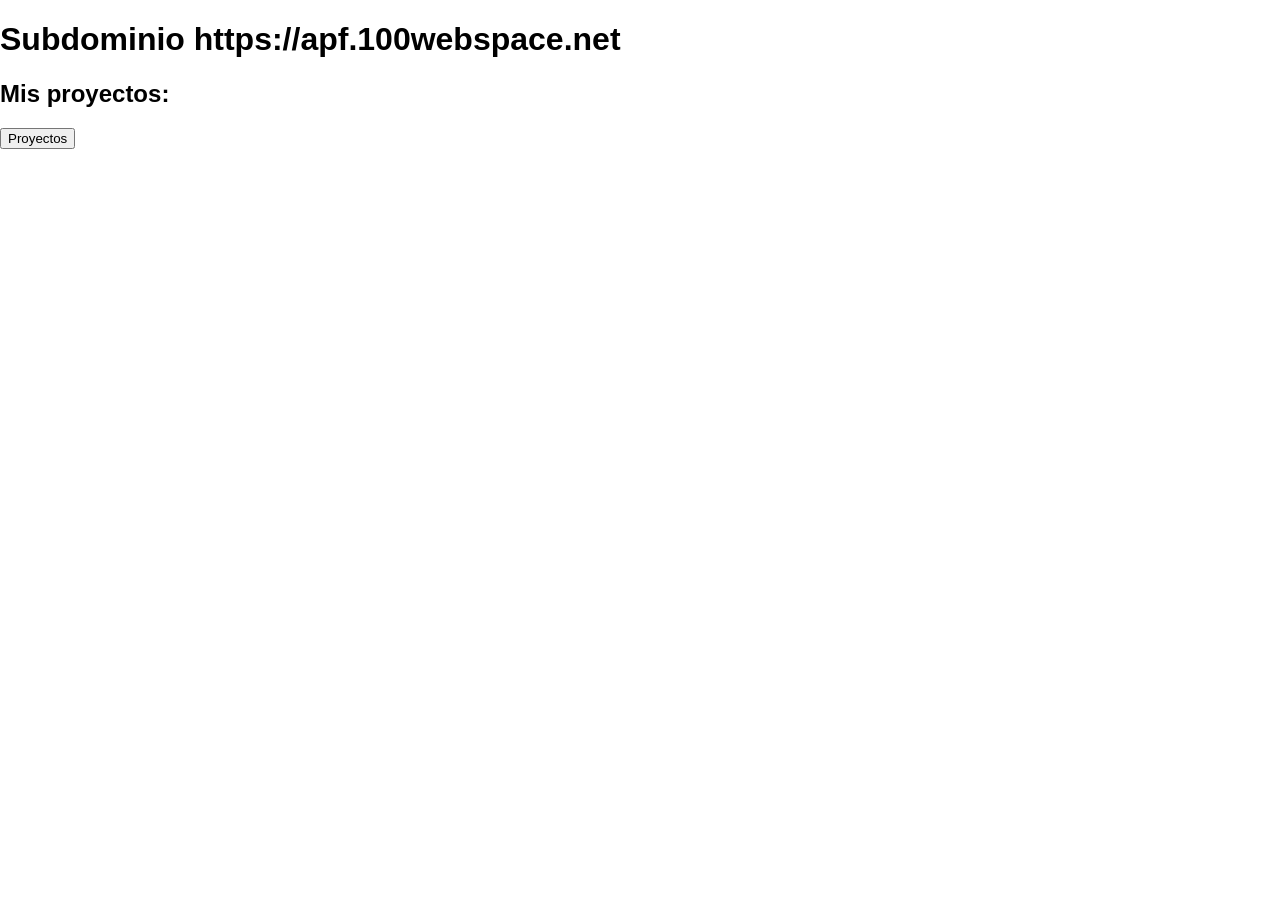
<file: index.html>
<!DOCTYPE html>
<html lang="es">
<head>
    <meta charset="UTF-8">
    <meta name="viewport" content="width=device-width, initial-scale=1.0">
    <title>Index</title>
    <link rel="icon" type="image/x-icon" href="./media/www-icon.png">
    <link rel="stylesheet" href="./frontend/Estilos/styles.css">

</head>
<body>
    <h1><b>Subdominio https://apf.100webspace.net</b></h1>
    <h2>Mis proyectos:</h2>
    <a href="./frontend/ApiNasa/Principal.html">
        <button>Proyectos</button>
    </a>
</body>
</html>
</file>
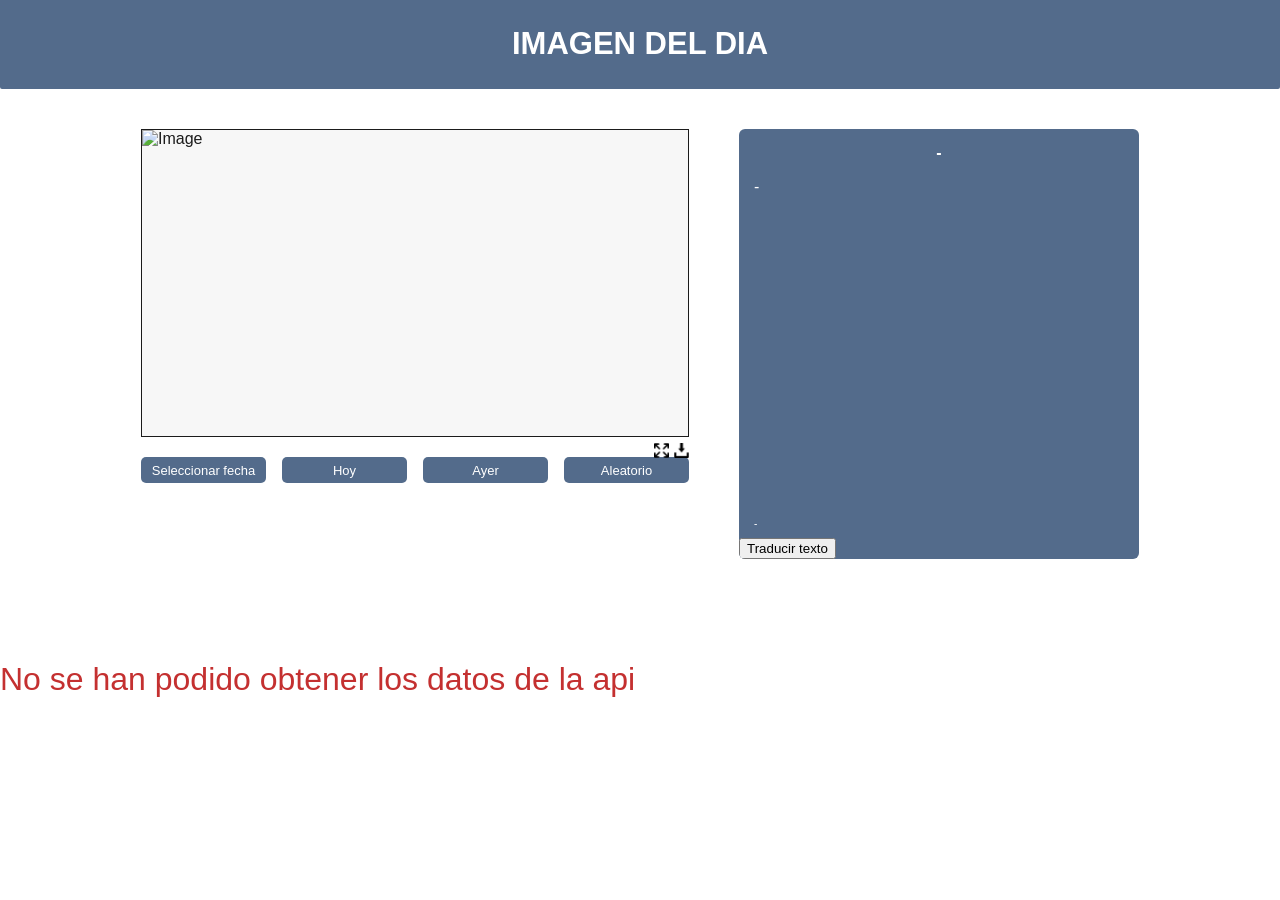
<file: frontend/ApiNasa/ApiNasa.html>
﻿<!DOCTYPE html>
<html lang="es">

<head>
    <link rel="stylesheet" href="../Estilos/styles.css">
    <link rel="icon" type="image/x-icon" href="./media/www-icon.png">

    <meta charset="UTF-8">
    <meta name="viewport" content="width=device-width, initial-scale=1.0">
    <!-- Evitar almacenamiento en caché -->
        <meta http-equiv="Cache-Control" content="no-cache, no-store, must-revalidate">
        <meta http-equiv="Pragma" content="no-cache">
        <meta http-equiv="Expires" content="0">

        <title>ApiNasa</title>
</head>

<body>
    <h1 class="headerApiNasa">IMAGEN DEL DIA</h1>
    <main id="cont" class="contenido">
        <div id="visual" class="visual">
            <div id="contenedor-imagen" class="contenedor-imagen">
                <img id="imagen" alt="Image">

                <div class="controles-imagen">
                    <button id="ampliar" type="button" class="boton-icono" onclick="abrirImg()">
                        <img src="../../media/btn-ampliar.png" alt="">
                    </button>
                    
                    <button type="button" class="boton-icono" aria-label="Descargar imagen" onclick="descargar()">
                        <img src="../../media/btn-descargar.png" alt="">
                    </button>
                </div>
            </div>
            <p id="fecha">YYYY-MM-DD</p>

            <div class="acciones">
                <button id="btnSleccFech" type="button" onclick="accionBotonSelecFech()">Seleccionar fecha</button>
                <button id="btnHoy" type="button" onclick="accionBoton('hoy')">Hoy</button>
                <button id="btnAyer" type="button" onclick="accionBoton('ayer')">Ayer</button>
                <button id="btnRandm" type="button" onclick="accionBoton('rndm')">Aleatorio</button>
            </div>
        </div>

        <div class="info-panel">
            <div class="titulo">
                <h2 id="titulo">Cargando título...</h2>
            </div>
            <div id="descripcion" class="descripcion">
                <p id="explicacion">Cargando explicación...</p>
            </div>
            <div class="copyr">
                <p id="copyright">copyright</p>
            </div>
            <div class="traducir">
                <button id="btnTrad" onclick="traducir()">Traducir texto</button>
            </div>
        </div>


    </main>


    <script>
        let fechaMostrada = new Date();
        const baseURL="http://198.23.57.28"
        const apiUrl = baseURL+"/api/apod";

        function cargarDatos(urlFetch) {

            const titulo = document.getElementById("titulo");
            const imagen = document.getElementById("imagen");
            const explicacion = document.getElementById("explicacion");
            const copyright = document.getElementById("copyright");
            const fecha = document.getElementById("fecha");
            const descarga = document.getElementById("descargar");
            const ampliacion = document.getElementById("ampliar");

            //Botones
            const btnSlecc = document.getElementById("btnSleccFech");

            fetch(urlFetch)
                .then((response) => {
                    if (!response.ok) {
                        throw new Error("No se pudieron obtener los datos.");
                    }

                    return response.json();
                })
                .then((data) => {
                    titulo.textContent = data.title;
                    imagen.alt = data.url;
                    imagen.src = data.hdurl || data.url;
                    ampliacion.href = data.hdurl || data.url;
                    explicacion.textContent = data.explanation;
                    copyright.textContent = `Copyright: ${data.copyright || "No disponible"}`;
                    fecha.textContent = `Fecha: ${data.date}`;
                    fechaMostrada = new Date(`${data.date}T12:00:00`);
                })
                .catch(() => {
                    console.log("Get: " + urlFetch);

                    titulo.textContent = "-";
                    imagen.removeAttribute("src");
                    explicacion.textContent = "-";
                    copyright.textContent = "-";
                    fecha.textContent = "";
                    const mensajeError = document.createElement("p");
                    mensajeError.style.color = "#c43030"
                    mensajeError.style.fontSize = "32px"
                    mensajeError.textContent = "No se han podido obtener los datos de la api"
                    document.body.appendChild(mensajeError);
                });
        }

        cargarDatos(apiUrl);

        function accionBoton(fecha) {

            const imagen = document.getElementById("imagen");

            imagen.removeAttribute("src");
            imagen.alt = "Cargando imagen...";

            if (fecha === "hoy") {
                cargarDatos(apiUrl);
            } else if (fecha === "ayer") {
                const fechaAyer = new Date(fechaMostrada);
                fechaAyer.setDate(fechaAyer.getDate() - 1);

                const año = fechaAyer.getFullYear();
                const mes = String(fechaAyer.getMonth() + 1).padStart(2, "0");
                const dia = String(fechaAyer.getDate()).padStart(2, "0");

                cargarDatos(`${apiUrl}?date=${año}-${mes}-${dia}`);
            } else if (fecha === "rndm") {
                const fechaInicio = new Date(1995, 5, 16);
                const fechaActual = new Date();
                const fechaAleatoria = new Date(
                    fechaInicio.getTime() + Math.random() * (fechaActual.getTime() - fechaInicio.getTime())
                );

                const año = fechaAleatoria.getFullYear();
                const mes = String(fechaAleatoria.getMonth() + 1).padStart(2, "0");
                const dia = String(fechaAleatoria.getDate()).padStart(2, "0");

                cargarDatos(`${apiUrl}?date=${año}-${mes}-${dia}`);

            }
        }

        function accionBotonSelecFech() {
            let modal = document.getElementById("contenedor-fecha");
            if (modal) {
                modal.style.display = modal.style.display === "none" ? "flex" : "none";
                return;
            }

            modal = document.createElement("div");
            modal.id = "contenedor-fecha";
            modal.className = "modal-fecha";

            const contenido = document.createElement("div");
            contenido.className = "modal-contenido";

            const btnCerrar = document.createElement("button");
            btnCerrar.className = "cerrar-modal";
            btnCerrar.innerHTML = "&times;";
            btnCerrar.setAttribute("aria-label", "Cerrar");
            btnCerrar.onclick = function () {
                modal.style.display = "none";
            };

            const parr = document.createElement("p");
            parr.textContent = "Seleccionar fecha:";

            const input = document.createElement("input");
            input.type = "date";

            const hoy = new Date().toISOString().split("T")[0];
            input.max = hoy;

            input.addEventListener("change", function () {
                if (this.value) {
                    const imagen = document.getElementById("imagen");
                    imagen.removeAttribute("src");
                    imagen.alt = "Cargando imagen...";
                    cargarDatos(`${apiUrl}?date=${this.value}`);
                    modal.style.display = "none";
                }
            });

            modal.addEventListener("click", function (e) {
                if (e.target === modal) {
                    modal.style.display = "none";
                }
            });

            contenido.appendChild(btnCerrar);
            contenido.appendChild(parr);
            contenido.appendChild(input);
            modal.appendChild(contenido);
            document.body.appendChild(modal);
        }

        function traducir() {
            desc=document.getElementById("descripcion")
            boton=document.getElementById("btnTrad")
            textoActual=desc.textContent;

            if(boton.textContent==="Original"){
                desc.textContent=explicacion.
                boton.textContent="Traducir"
            }else{
            //http://127.0.0.1:5000/translate?text="+textoActual
            prueba=baseURL+"/translate?text="+textoActual
            fetch(prueba)
            .then((response) => {
                    if (!response.ok) {
                        throw new Error("No se pudieron obtener los datos.");
                    }

                    return response.json();
                }).then((data) => {
                    
                    traducido=data.data.translations[0].translatedText
                    desc.textContent=traducido
                    boton.textContent="Original"

                })
            }
        }

        function abrirImg(){
            const imagen = document.getElementById("imagen");
            enlaceImg=imagen.src
            console.log(enlaceImg)
            window.open(enlaceImg)
            
        }

        function descargar(){
            print()
            //Es lo mejor que pude hacer de momento :)
        }

    </script>
</body>

</html>
</file>
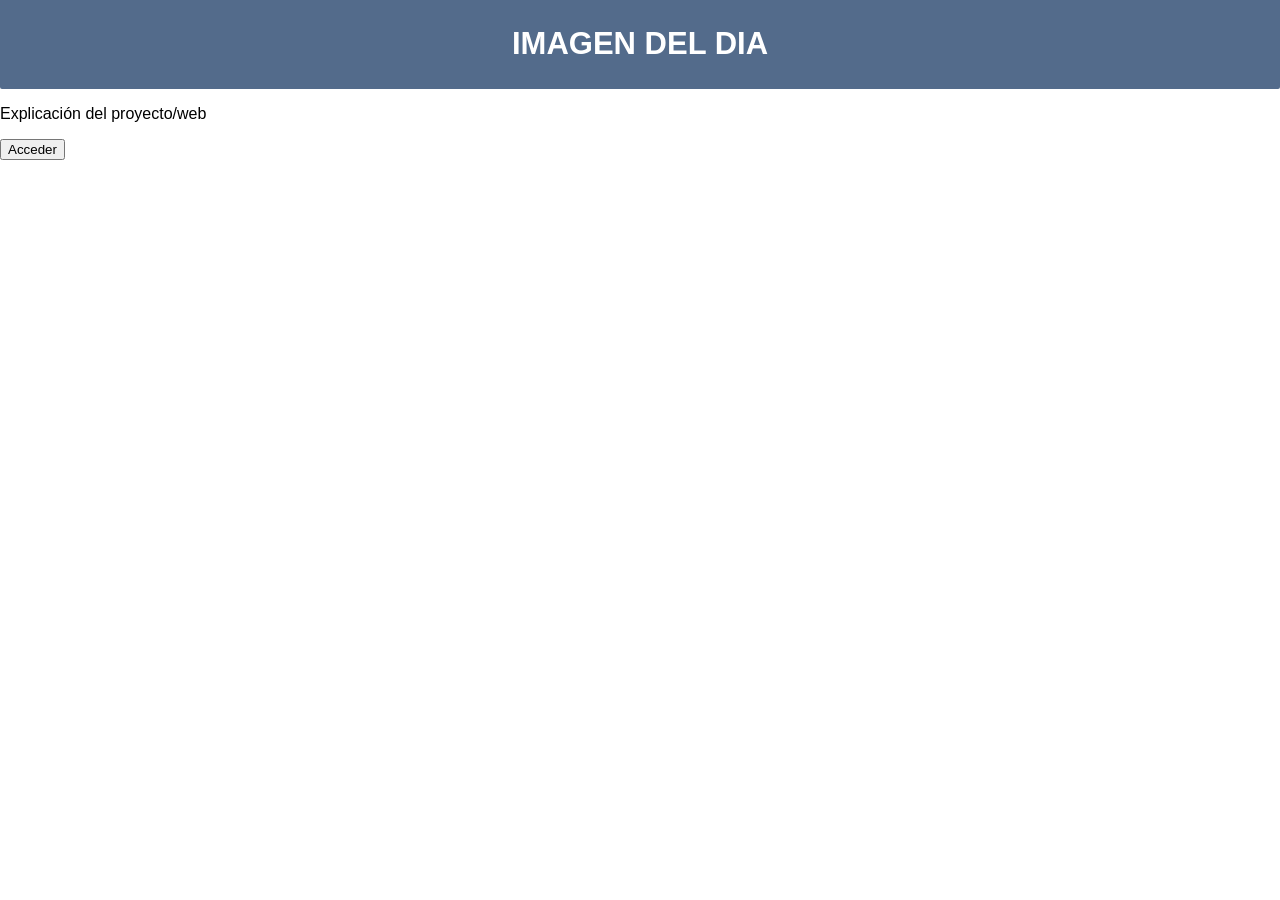
<file: frontend/ApiNasa/Principal.html>
<!DOCTYPE html>
<html lang="en">
<head>
    <link rel="stylesheet" href="../Estilos/styles.css">
    <link rel="icon" type="image/x-icon" href="./media/www-icon.png">
    
    <meta charset="UTF-8">
    <meta name="viewport" content="width=device-width, initial-scale=1.0">


    <title>ApiNasa</title>
</head>
<body>
    <h1 class="headerApiNasa">IMAGEN DEL DIA</h1>
    <p>Explicación del proyecto/web</p>
    <a href="./ApiNasa.html"><button>Acceder</button></a>
</body>
</html>
</file>
<file: frontend/Estilos/styles.css>
* {
    box-sizing: border-box;
}

body {
    margin: 0;
    min-height: 100vh;
    font-family: Arial, sans-serif;
    background: #ffffff;
}

.headerApiNasa {
    margin: 0;
    padding: 26px 20px 27px;
    border-radius: 0 0 2px 2px;
    color: #ffffff;
    background: #536b8b;
    font-size: 31px;
    font-weight: 700;
    text-align: center;
}

.contenido {
    position: relative;
    display: grid;
    grid-template-columns: 548px 400px;
    column-gap: 50px;
    row-gap: 0;
    justify-content: center;
    align-items: start;
    padding: 40px 33px 70px;
    color: #1b1b1b;
}

.visual {
    position: relative;
    grid-column: 1;
    width: 100%;
}

#imagen {
    display: block;
    width: 100%;
    height: 100%;
    border: 0.5px solid #1b1b1b;
    object-fit: cover;
    background: #f7f7f7;
}

.contenedor-imagen {
    position: relative;
    width: 100%;
    aspect-ratio: 16 / 9;
}

.info-panel {
    grid-column: 2;
    width: 400px;
    color: #ffffff;
    background: #536b8b;
    border-radius: 6px;
    overflow: hidden;
    display: flex;
    flex-direction: column;
}

.titulo {
    min-height: 48px;
    padding: 15px 15px 10px;
}

#titulo {
    margin: 0;
    font-size: 16px;
    font-weight: 700;
    text-align: center;
    text-transform: uppercase;
}

.descripcion {
    height: 332px;
    padding: 0 15px;
    overflow-y: auto;
    scrollbar-color: #ffffff #536b8b;
}

#explicacion {
    margin: 0;
    font-size: 16px;
    line-height: 1.3;
}

.copyr {
    padding: 9px 15px;
    font-size: 1px;
}

#copyright {
    margin: 0;
    font-size: 10px;
}

#fecha {
    margin: 6px 0 0;
    font-size: 14px;
}

.controles-imagen {
    position: absolute;
    bottom: -21px;
    right: 0;
    display: flex;
    width: 100%;
    justify-content: flex-end;
    gap: 5px;
}

.boton-icono {
    display: grid;
    width: 15px;
    height: 15px;
    padding: 0;
    border: 0;
    place-items: center;
    cursor: pointer;
    background: transparent;
}

.boton-icono img {
    display: block;
    width: 100%;
    height: 100%;
    object-fit: contain;
}

.acciones {
    display: grid;
    grid-template-columns: repeat(4, 1fr);
    gap: 16px;
    margin-top: 20px;
}

.acciones button {
    min-height: 26px;
    padding: 4px 2px;
    border: 0;
    border-radius: 5px;
    color: #ffffff;
    background: #536b8b;
    font-size: 13px;
    cursor: pointer;
}

/* Ventana superpuesta para seleccionar fecha */
.modal-fecha {
    position: fixed;
    top: 0;
    left: 0;
    width: 100%;
    height: 100%;
    background-color: rgba(0, 0, 0, 0.5);
    display: flex;
    justify-content: center;
    align-items: center;
    z-index: 1000;
}

.modal-contenido {
    background-color: #ffffff;
    border: 2px solid #536b8b;
    border-radius: 8px;
    padding: 20px 25px;
    box-shadow: 0 4px 15px rgba(0, 0, 0, 0.3);
    text-align: center;
    position: relative;
    min-width: 260px;
}

.modal-contenido p {
    margin-top: 0;
    margin-bottom: 12px;
    font-weight: bold;
    color: #536b8b;
}

.modal-contenido input[type="date"] {
    padding: 8px;
    border: 1px solid #536b8b;
    border-radius: 4px;
    font-size: 14px;
    outline: none;
    cursor: pointer;
}

.cerrar-modal {
    position: absolute;
    top: 6px;
    right: 10px;
    background: none;
    border: none;
    font-size: 20px;
    font-weight: bold;
    color: #536b8b;
    cursor: pointer;
}

@media (max-width: 1030px) {
    .contenido {
        display: flex;
        flex-direction: column;
        gap: 0;
        padding: 25px 20px 40px;
    }

    .visual {
        width: 100%;
    }

    .acciones { margin: 20px 0 28px; }
    .info-panel {
        position: static;
        width: 100%;
    }
    .titulo { padding: 15px 15px 16px; }
    .descripcion { height: 280px; padding: 12px 15px; }
    .copyr { padding: 10px 15px; }
}
</file>
